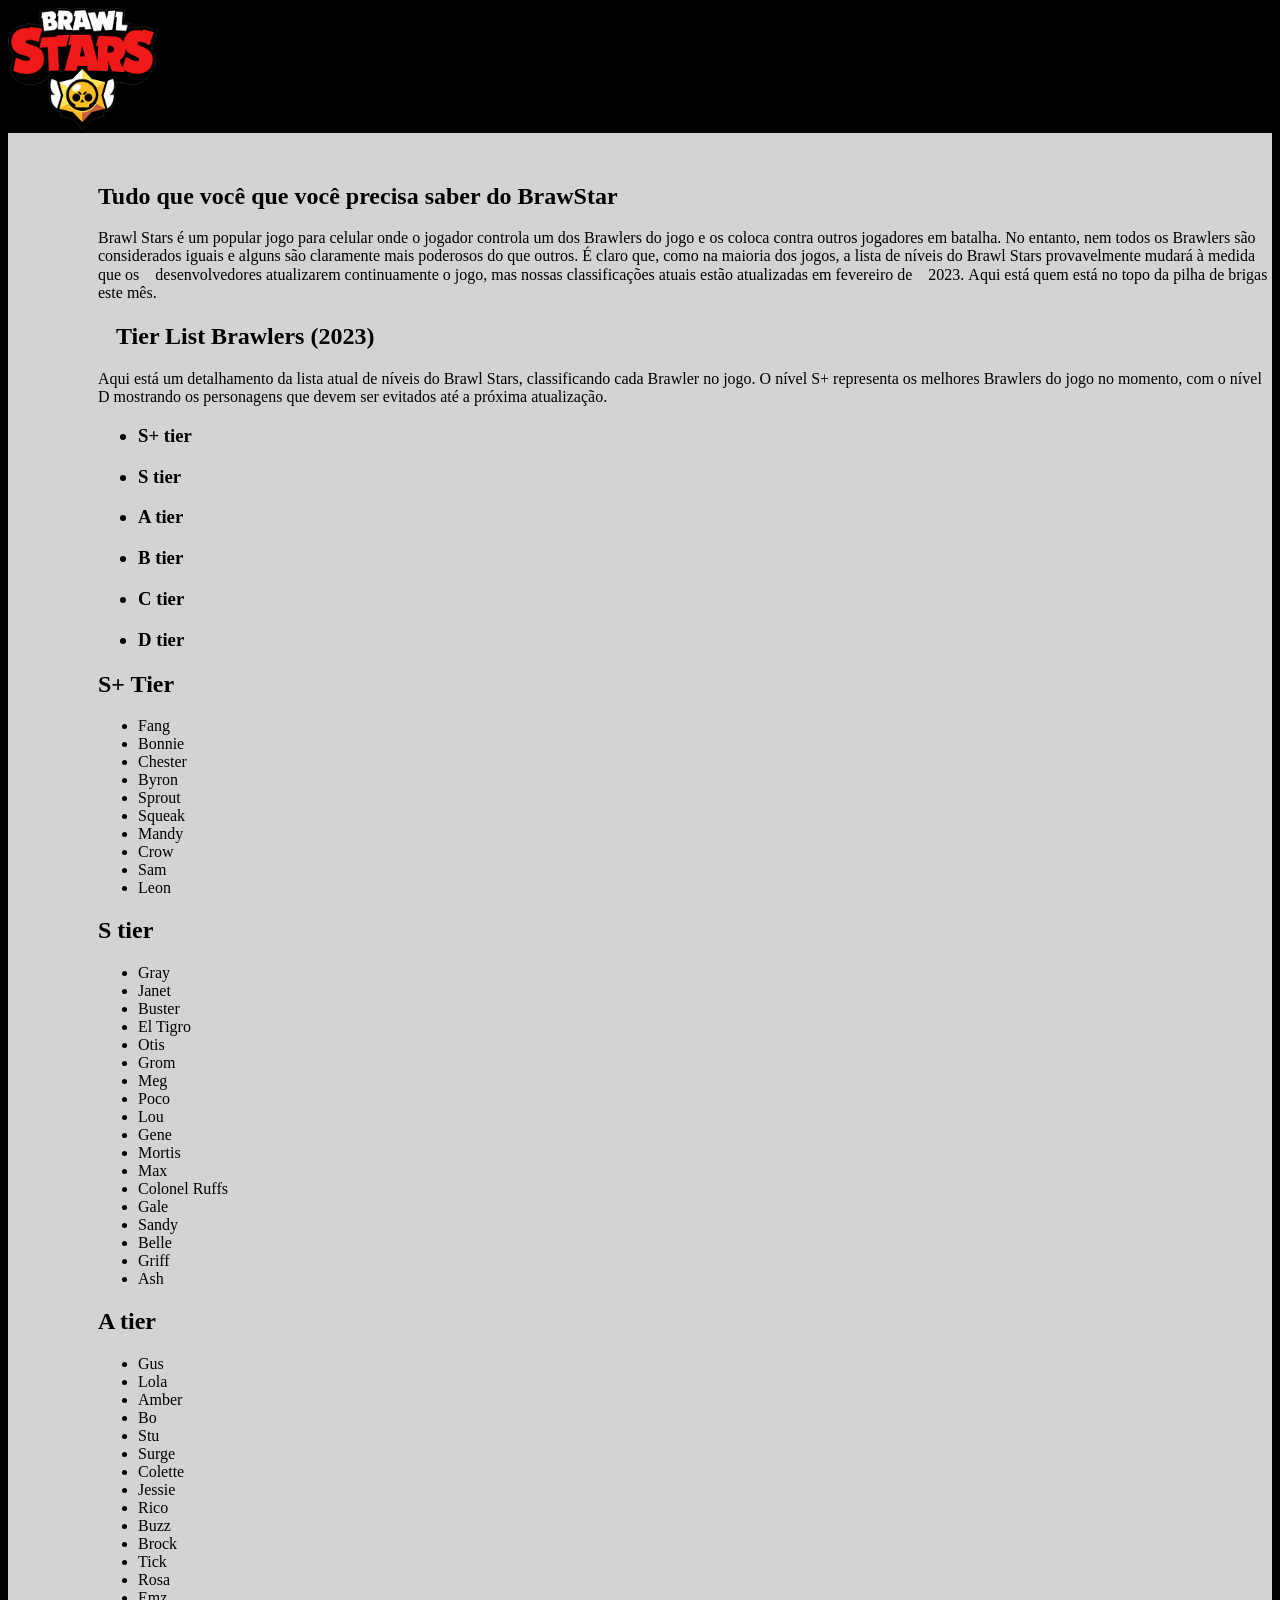
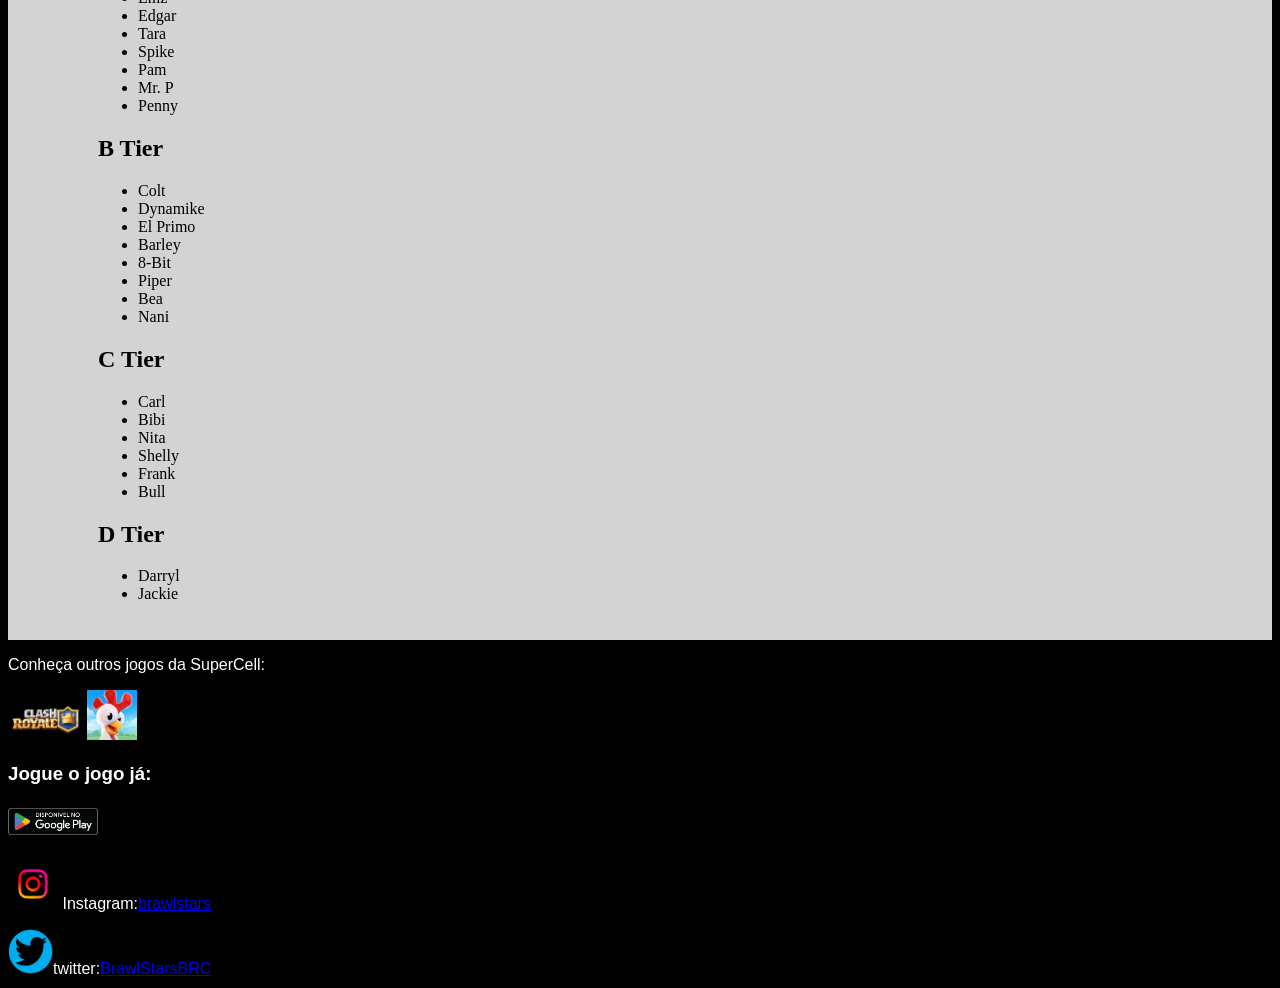
<file: apenas não apague/brawl stars/BrawlStars.html>
<!DOCTYPE html>

<html lang="pt-br">

<head>

    <meta charset="UTF-8">
    <meta name="viewport" content="width=device-width, initial-scale=1.0">
    <title>Tudo que você precisa saber sobre BrawStar</title>
    <link rel="stylesheet" href="EstiloDoBrawlStar.css">


</head>

<body>
    <img class="mr" src="./img/main_logo_brawlstars.aa5ace5f.png" alt="" width=150>

    <main>
        <h2>Tudo que você que você precisa saber do BrawStar</h2>


        <p>Brawl Stars é um popular jogo para celular onde o jogador controla um dos Brawlers do jogo e os coloca contra
            outros jogadores em batalha. No entanto, nem todos os Brawlers são considerados iguais e alguns são
            claramente mais poderosos do que outros. É claro que, como na maioria dos jogos, a lista de níveis do Brawl
            Stars provavelmente mudará à medida que os ⠀desenvolvedores atualizarem continuamente o jogo, mas nossas
            classificações atuais estão atualizadas em fevereiro de ⠀2023. Aqui está quem está no topo da pilha de
            brigas este mês.</p>

        <h2>⠀Tier List Brawlers (2023)</h2>
        <p>Aqui está um detalhamento da lista atual de níveis do Brawl Stars, classificando cada Brawler no jogo. O
            nível S+ representa os melhores Brawlers do jogo no momento, com o nível D mostrando os personagens que
            devem ser evitados até a próxima atualização.</p>

        <h3>
            <ul>
                <li>
                    S+ tier
                </li>
            </ul>
        </h3>

        <h3>
            <ul>
                <li>
                    S tier
                </li>
            </ul>
        </h3>

        <h3>
            <ul>
                <li>
                    A tier
                </li>
            </ul>
        </h3>

        <h3>
            <ul>
                <li>
                    B tier
                </li>
            </ul>
        </h3>

        <h3>
            <ul>
                <li>
                    C tier
                </li>
            </ul>
        </h3>

        <h3>
            <ul>
                <li>
                    D tier
                </li>
            </ul>
        </h3>


        <h2>S+ Tier</h2>
        <p>
        <ul>
            <li>Fang</li>
            <li>Bonnie</li>
            <li>Chester</li>
            <li>Byron</li>
            <li>Sprout</li>
            <li>Squeak</li>
            <li>Mandy</li>
            <li>Crow</li>
            <li>Sam</li>
            <li>Leon</li>
        </ul>
        </p>

        <h2>S tier</h2>
        <p>
        <ul>
            <li>Gray</li>
            <li>Janet</li>
            <li>Buster</li>
            <li>El Tigro</li>
            <li>Otis</li>
            <li>Grom</li>
            <li>Meg</li>
            <li>Poco</li>
            <li>Lou</li>
            <li>Gene</li>
            <li>Mortis</li>
            <li>Max</li>
            <li>Colonel Ruffs</li>
            <li>Gale</li>
            <li>Sandy</li>
            <li>Belle</li>
            <li>Griff</li>
            <li>Ash</li>
        </ul>
        </p>
        <h2>A tier</h2>
        <p>
        <ul>
            <li>Gus</li>
            <li>Lola</li>
            <li>Amber</li>
            <li>Bo</li>
            <li>Stu</li>
            <li>Surge</li>
            <li>Colette</li>
            <li>Jessie</li>
            <li>Rico</li>
            <li>Buzz</li>
            <li>Brock</li>
            <li>Tick</li>
            <li>Rosa</li>
            <li>Emz</li>
            <li>Edgar</li>
            <li>Tara</li>
            <li>Spike</li>
            <li>Pam</li>
            <li>Mr. P</li>
            <li>Penny</li>
        </ul>
        </p>
        <h2>B Tier</h2>
        <p>
        <ul>
            <li>Colt</li>
            <li>Dynamike</li>
            <li>El Primo</li>
            <li>Barley</li>
            <li>8-Bit</li>
            <li>Piper</li>
            <li>Bea</li>
            <li>Nani</li>
        </ul>

        </p>
        <h2>C Tier</h2>
        <p>
        <ul>
            <li>Carl</li>
            <li>Bibi</li>
            <li>Nita</li>
            <li>Shelly</li>
            <li>Frank</li>
            <li>Bull</li>
        </ul>
        </p>
        <h2>D Tier</h2>
        <p>
        <ul>
            <li>Darryl</li>
            <li>Jackie</li>
        </ul>
        </p>
        
       <p> ㅤㅤ</p>


    </main>
    
    <p>Conheça outros jogos da SuperCell:</p> 

    <a href="./ClashRoyale.html"><img src="./img/ClashRoyaleLogo.png.png" alt="LogoClashRoyale" width="75"></a>
    <a href="./HayDay.html"><img src="./img/Hayday.jpeg" alt="LogoHayDay" width="50"></a>
    <h3>Jogue o jogo já:</h3>
    <a href="https://play.google.com/store/apps/details?id=com.supercell.brawlstars&hl=pt_BR&gl=US"><img src="./img/GooglePlay.png" alt="logoPlayStore" width="90"></a>

    <p><img src="./img/Logo-Instagram-Png-removebg-preview.png" alt="Logo_Instagram" width="50">
    Instagram:<a href="https://www.instagram.com/brawlstars/">brawlstars</a>
    </p>
    <img src="./img/download-removebg-preview.png" alt="logoTwitter" width="45">ㅤtwitter:<a href="https://twitter.com/BrawlStarsBRC">BrawlStarsBRC</a>


</body>

</html>
</file>
<file: apenas não apague/brawl stars/EstiloDoBrawlStar.css>
body{
    font-family: Verdana, Geneva, Tahoma, sans-serif;
    font-weight: 200;
    color:white;
    font-size: 16px;
    background-color:black;
    padding-left: 0px;
}
main{
    font-family: Cambria, Cochin, Georgia, Times, 'Times New Roman', serif;
    color: black;
    padding-top: 30px;
    padding-left: 90px;
    margin: 0px;
    background-color: #D3D3D3;
    border-radius: 0px;
}
</file>
